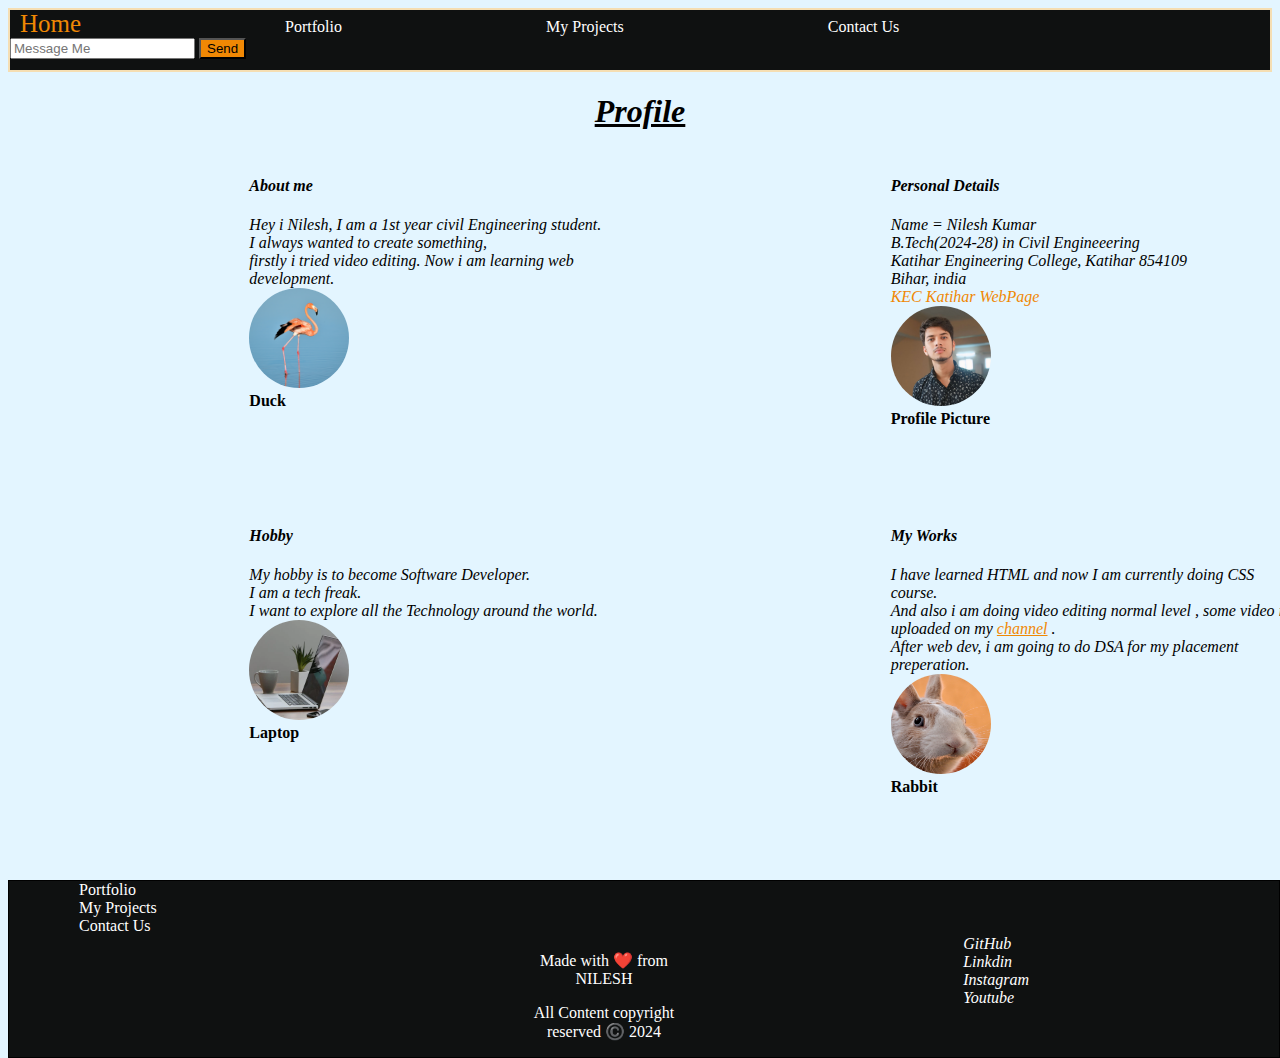
<file: index.html>
<!DOCTYPE html>
<html lang="en">
  <head>
    <meta charset="UTF-8" />
    <meta name="viewport" content="width=device-width, initial-scale=1.0" />
    <title>Profile</title>
    <link rel="stylesheet" href="styleforindex.css" />
  </head>
  <body>
    <header>
      <div id="divofnav">
        <a href="index.html" id="linksofhome">Home</a>
        <a href="portfolio.html" id="links">Portfolio</a>
        <a href="projects.html" id="links">My Projects</a>
        <a href="contactus.html" id="links3">Contact Us</a>

        <input type="text" placeholder="Message Me" />
        <button id="buttonofhead">Send</button>
      </div>
    </header>

    <main>
      <h1 id="title"><i>Profile</i></h1>

      <div id="info">
        <div id="box1ininfo">
          <h4>
            <i><b>About me</b></i>
          </h4>
          <i>Hey i Nilesh, I am a 1st year civil Engineering student.</i>
          <br />
          <i>I always wanted to create something,</i>
          <br />
          <i
            >firstly i tried video editing. Now i am learning web
            development.</i
          >
          <br />
          <img src="duck.jpg" id="profilepic" />
          <br />
          <b>Duck</b>
        </div>

        <div id="personaldetailbox">
          <h4>
            <i><b>Personal Details</b></i>
          </h4>
          <i>Name = Nilesh Kumar</i>
          <br />
          <i>B.Tech(2024-28) in Civil Engineeering</i>
          <br />
          <i>Katihar Engineering College, Katihar 854109</i>
          <br />
          <i>Bihar, india</i>
          <br />
          <a id="kecklink" href="http://keck.ac.in/"
            ><i>KEC Katihar WebPage</i></a
          >
          <br />
          <img src="profilepic.jpg" id="profilepic" />
          <br />
          <b>Profile Picture</b>
        </div>
      </div>

      <div id="info2">
        <div id="box1ininfo">
          <h4>
            <i><b>Hobby</b></i>
          </h4>
          <i>My hobby is to become Software Developer.</i>
          <br />
          <i>I am a tech freak.</i>
          <br />
          <i>I want to explore all the Technology around the world.</i>
          <br />
          <img src="laptop.webp" id="profilepic" />
          <br />
          <b>Laptop</b>
        </div>

        <div id="box1ininfo">
          <h4>
            <i><b>My Works</b></i>
          </h4>
          <i>I have learned HTML and now I am currently doing CSS course.</i>
          <br />
          <i
            >And also i am doing video editing normal level , some video is
            uploaded on my
          </i>
          <a id="myytlink" href="http://www.youtube.com/@NileshKYEdits"
            ><i>channel</i></a
          >
          <i>.</i>
          <br />
          <i
            >After web dev, i am going to do DSA for my placement
            preperation.</i
          >
          <br />
          <img src="rabbit.jpg" id="profilepic" />
          <br />
          <b>Rabbit</b>
        </div>
      </div>
    </main>

    <footer>
      <div id="footer">
        <div id="shortcutlink">
          <a href="portfolio.html" id="linksfoot">Portfolio</a>
          <br />
          <a href="projects.html" id="linksfoot">My Projects</a>
          <br />
          <a href="contactus.html" id="links3foot">Contact Us</a>
        </div>

        <div id="lovemsg">
          <p id="copyright">Made with ❤️ from NILESH</p>
          <p id="copyright">All Content copyright reserved ©️ 2024</p>
        </div>

        <div id="socialmedialink">
          <a href="https://github.com/nileshkumaryadav1" id="linksfoot"><i>GitHub</i></a>
          <br />
          <a href="https://www.linkedin.com/in/nileshkumar123/" id="links3foot"
          ><i>Linkdin</i></a>
          <br/>
          <a href="https://www.instagram.com/nileshnayan123/" id="linksfoot"
            ><i>Instagram</i></a>
          <br />
          <a href="http://www.youtube.com/@NileshKYEdits" id="links3foot"
            ><i>Youtube</i></a>
        </div>
      </div>
    </footer>
  </body>
</html>
</file>
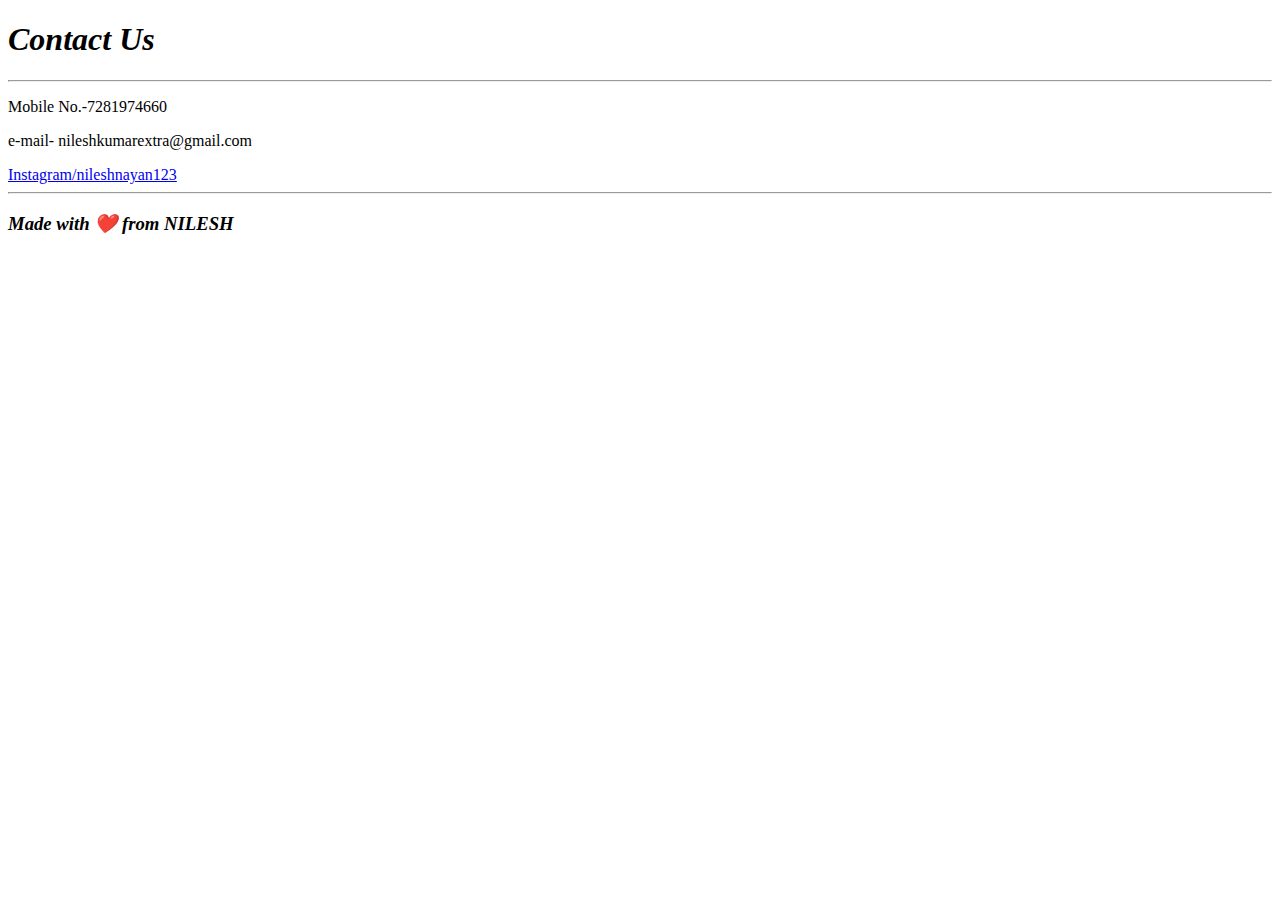
<file: contactus.html>
<!DOCTYPE html>
<html lang="en">
<head>
    <meta charset="UTF-8">
    <meta name="viewport" content="width=device-width, initial-scale=1.0">
    <title>Contact us</title>
</head>
<body>
    
   <header>
    <div>
       <h1><i>Contact Us</i></h1>
       <hr>
    </div>
  </header>


   <main>
     <div>
      <p>Mobile No.-7281974660</p>
      <p>e-mail- nileshkumarextra@gmail.com</p>
      <a href="https://www.instagram.com/nileshnayan123">Instagram/nileshnayan123</a>
     </div>
   </main>

   <footer>
    <div>
      <hr>
      <h3><i>Made with ❤️ from NILESH</i></h3> 
    </div>
   </footer>


</body>
</html>
</file>
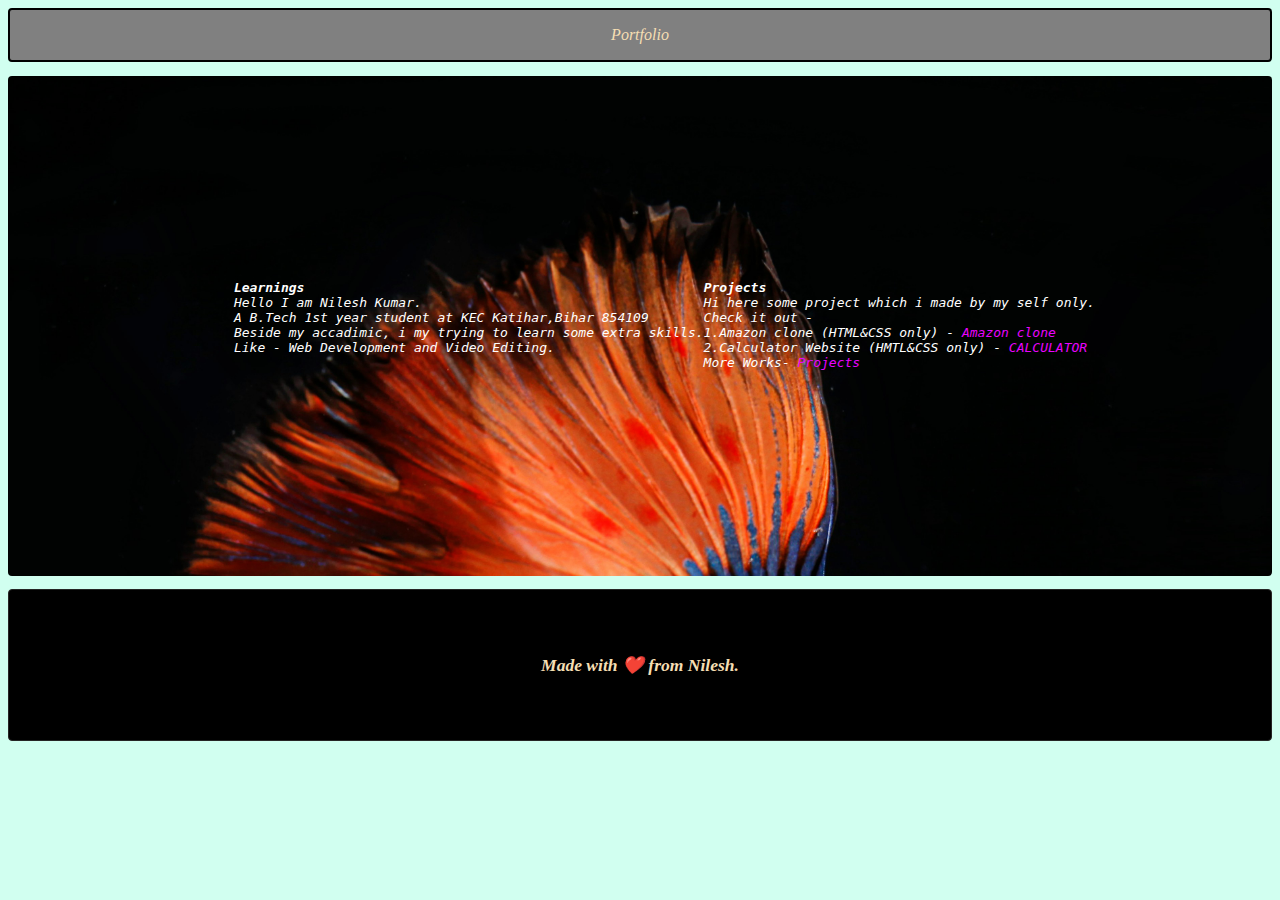
<file: portfolio.html>
<!DOCTYPE html>
<html lang="en">
  <head>
    <meta charset="UTF-8" />
    <meta name="viewport" content="width=device-width, initial-scale=1.0" />
    <title>Portfolio</title>
    <link rel="stylesheet" href="styleforportfolio.css" />
  </head>
  <body>
    <header>
      <div id="heading">
        <a id="prt" href="portfolio.html"><i>Portfolio</i></a>
      </div>
    </header>

    <main>
    <div class="contentarea">
      <div class="projects learning">
        
        <pre>
        <i><b>Learnings</b></i>
        <i>Hello I am Nilesh Kumar.
        A B.Tech 1st year student at KEC Katihar,Bihar 854109
        Beside my accadimic, i my trying to learn some extra skills.
        Like - Web Development and Video Editing.
        </i>
        </pre>
      </div>

      <div class="projects learning">

        <i>  <pre>
        <b>Projects</b>
        Hi here some project which i made by my self only.
        Check it out - 
        1.Amazon clone (HTML&CSS only) - <a href="https://nileshkumaryadav1.github.io/Amazon-clone-by-Nilesh/" id="linksofwork">Amazon clone</a>
        2.Calculator Website (HMTL&CSS only) - <a id="linksofwork" href="https://nileshkumaryadav1.github.io/Caculator-html-css-only/">CALCULATOR</a>
        More Works- <a id="linksofwork"  href="projects.html"><i>Projects</i></a>   
        <!-- 3.Elements in flex box - <a href="#" id="linksofwork" >Element in flex box</a> -->
        <!-- 4.Image slider - <a href="#" id="linksofwork" >slider</a> ... -->
       <br>   
         </pre>  </i>
        
      </div>
    </div>
    </main>

    <footer>
      <div id="footer">
        <h3><i>Made with ❤️ from Nilesh.</i></h3>
      </div>
    </footer>
  </body>
</html>
</file>
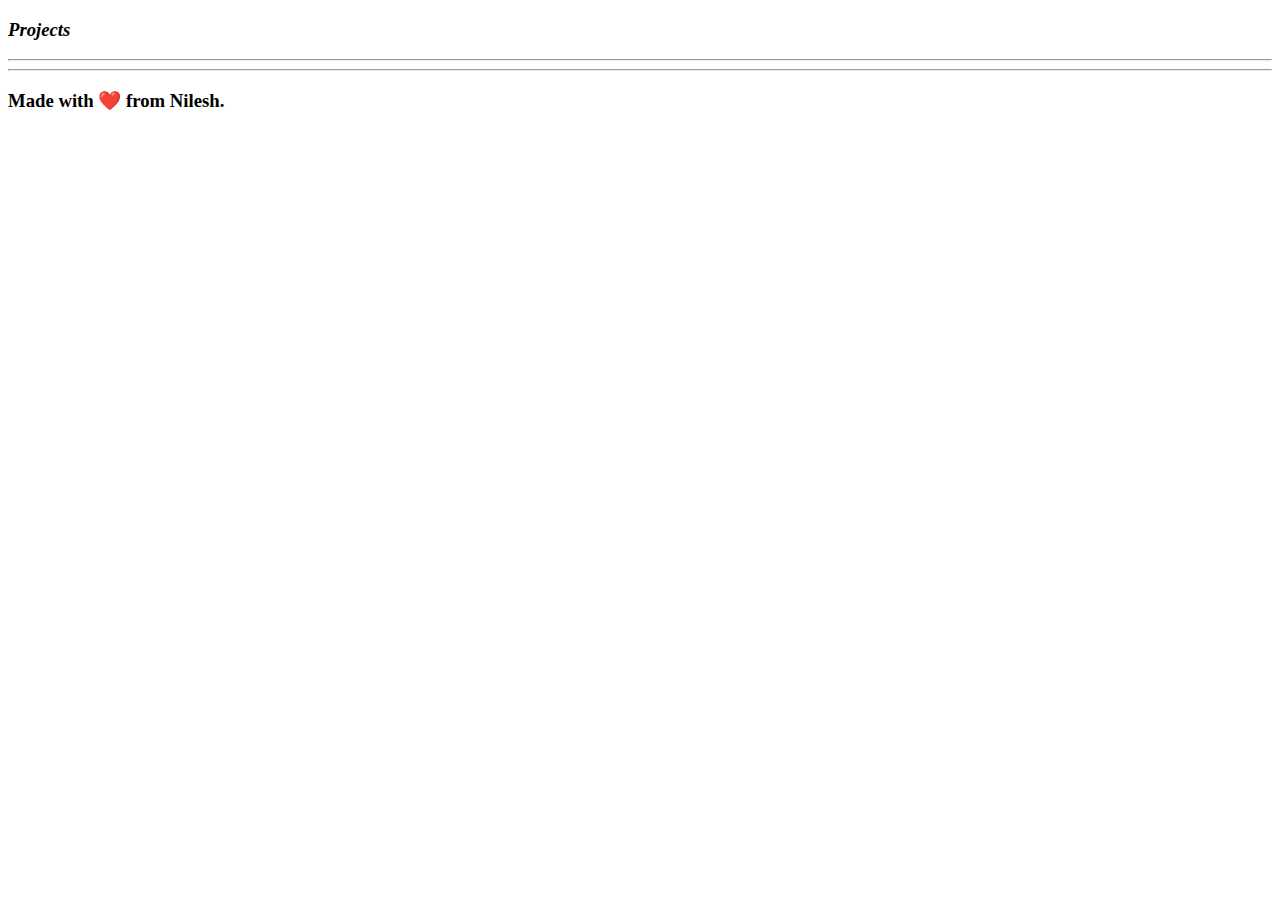
<file: projects.html>
<!DOCTYPE html>
<html lang="en">
<head>
    <meta charset="UTF-8">
    <meta name="viewport" content="width=device-width, initial-scale=1.0">
    <title>Projects</title>
</head>
<body>

    <header>
       <div>
        <h3><i>Projects</i></h3>
        <hr>
        </div>
    </header>

    <main>
        <div>
        </div>
    </main>

    <footer>
        <div>
            <hr>
            <h3>Made with ❤️ from Nilesh.</h3> 
        </div>
    </footer>

</body>
</html>
</file>
<file: styleforindex.css>
/* this is nav bar style */
#links{
        text-decoration: none;
        color: white;
        margin-left: 200px;  }
    
#links3{
        text-decoration: none;
        color: white;
        margin-left: 200px;
        margin-right: 200px;   }
    
#buttonofhead{
        background-color: #f08804;    }
    
#linksofhome{
        text-decoration: none;
        color: #f08804;
        margin-left: 10px;
        font-size: 25px;    }
    
#divofnav{
        width: auto;
        height: 60px;
        border: 2px solid wheat;
        background-color: #0f1111;
         /* transition: all 0.2 ease-in 0.1;   */
        }

    /* this is nav bar style end */

/* #divofnav:hover{
        color: #f08804;
} */


body{  background-color: rgb(227, 245, 255);  }

#profilepic{    width: 100px;
        height: 100px;
        border-radius: 50%;   }


#title{
        color: rgb(0, 0, 0);
        text-align: center;
        text-decoration: underline;  }

#info{
        width: 1520px;
        height: 300px;
        /* border: 2px solid black; */
         border: 2px solid rgb(227, 245, 255); 
        display: flex;
        flex-direction: row;
        position: absolute;
        justify-content: space-evenly;  } 


#info2{
        width: 1520px;
        height: 300px;
        /* border: 2px solid black; */
         border: 2px solid rgb(227, 245, 255); 
        display: flex;
        flex-direction: row;
        position: absolute;
        margin-top: 350px;
        justify-content: space-evenly;  }

#personaldetailbox{
        width: 400px;
        height: 300px;
         border: 2px solid rgb(227, 245, 255); 
        /* border: 2px solid black;  */
 }
#myytlink{
       color: #f08804;   }

#kecklink{
        text-decoration: none;
        color: #f08804;   }

#box1ininfo{
        width: 400px;
        height: 300px;
        border: 2px solid rgb(227, 245, 255); 
         /* border: 2px solid black;  */
           } 

#footer{
        width: auto;
        border: 0.5px solid black;
        position: absolute;
        top: 880px;
        background-color: #0f1111;
        color: white; 
         }


 #linksfoot{
          text-decoration: none;
          color: white;
          margin-left: 20px;  }


 #links3foot{
        text-decoration: none;
         color: white;
        margin-left: 20px;
        }

#copyright{
       text-align: center;   
       }
            
#shortcutlink{
        display: inline-block;
        margin-left: 50px;
        }   

#lovemsg{
        display: inline-block;
        margin-left: 510px;
        margin-right: 590px;
         }

#socialmedialink{
        display: inline-block;
        margin-left: 400px;
        margin-right: 0px;
        position: absolute;
        right: 250px;
        /* transition: all 0.2 ease-in 0.1;  */
         }

/* #socialmedialink:hover{
        color: red;
}          */
</file>
<file: styleforportfolio.css>
body{
    background-color: rgb(209, 255, 240);
}

#heading{
    height: 50px;
    width: auto;
    border: 2px solid black;
    border-radius: 4px;
    background-color: gray;
    color: wheat;
    display: flex;
    align-items: center;
    justify-content: center;
    transition: all 0.2s ease-in 0.1s;
}

#heading:hover{
    font-size: large;
    background-color: rgb(48, 44, 44);
    border: 2px solid wheat;
}
#prt{
    text-decoration: none;
    color: wheat;
}

.contentarea{
    height: 500px;
    display: flex;
    justify-content:center;
    align-items: center;
    background-image: url("fish.jpg");
    background-size: cover;
    border-radius: 4px;
    margin-top: 0.85rem;
}

.learning{
    width: 37%;
    height: 130px;
    color: white;
    /* border: 2px solid black; */
    border-radius: 4px;
    transition: all 0.2s ease-in 0.2s;
    /* background-color: rgb(233, 255, 248); */
    padding: 1px;
    margin-top: 0.85rem;
}

.learning:hover{
    /* border: 2px solid wheat; */
    /* background-image: url("photos/bear.jpg"); */
    background-color: black;
    border-radius: 10px;
}

#linksofwork{
    text-decoration: none;
    color: rgb(234, 3, 255);
}
#linksofwork:hover{
    text-decoration: underline;
    color: rgb(255, 251, 3);
}

#footer{
    width: auto;
    height: 150px;
    color: wheat;
    background-color: black;
    border: 1px solid rgb(38, 37, 37);
    font-size: 15px;
    border-radius: 4px;
    display: flex;
    justify-content: center;
    align-items: center;
    transition: all 0.2s ease-in 0.1s;
    margin-top: 0.85rem;
}

#footer:hover{
    font-size: small;
    border: 2px solid orange;
    font-size: 16px;
}
</file>
